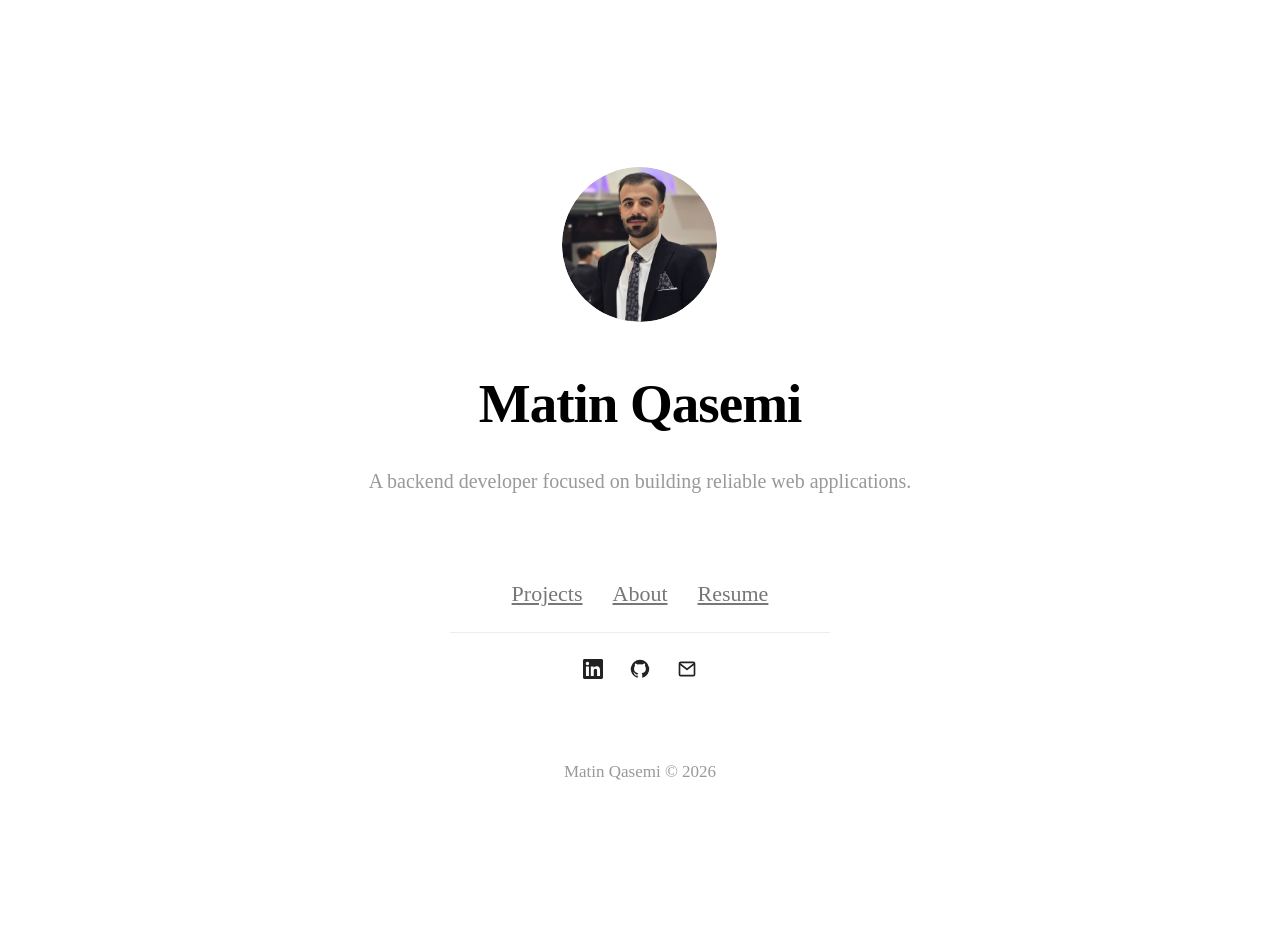
<file: index.html>
<!DOCTYPE html>
<html lang="en">

<head>
    <meta charset="UTF-8">
    <meta name="viewport" content="width=device-width, initial-scale=1.0">

    <meta name="description" content="Matin Qasemi - Backend Developer specializing in Python and Django.">

    <title>Matin Qasemi | Backend Developer</title>

    <link rel="stylesheet" href="assets/css/style.css">
</head>

<body>

    <div class="page-wrapper">


        <main class="home-page">

            <section class="home-profile">

                <a href="about.html" class="profile-link">
                    <img src="assets/images/matin.jpg" alt="Matin Qasemi" class="profile-image">
                </a>

                <h1>Matin Qasemi</h1>

                <h2>
                    A backend developer focused on building
                    reliable web applications.
                </h2>

            </section>

            <nav class="home-navigation">
                <a href="projects.html">Projects</a>
                <a href="about.html">About</a>
                <a href="resume.html">Resume</a>
            </nav>

            <div class="social-links">

                <a href="https://www.linkedin.com/in/matin-qasemi-81370b392" target="_blank" rel="noopener noreferrer"
                    aria-label="LinkedIn">
                    <svg viewBox="0 0 24 24" aria-hidden="true">
                        <path fill="currentColor"
                            d="M20.45 20.45h-3.56v-5.57c0-1.33-.03-3.04-1.85-3.04-1.85 0-2.13 1.45-2.13 2.94v5.67H9.35V8.99h3.42v1.56h.05c.48-.9 1.64-1.85 3.37-1.85 3.6 0 4.27 2.37 4.27 5.46v6.29ZM5.34 7.43a2.06 2.06 0 1 1 0-4.12 2.06 2.06 0 0 1 0 4.12ZM7.12 20.45H3.56V8.99h3.56v11.46ZM22.22 0H1.77C.79 0 0 .77 0 1.73v20.54C0 23.23.79 24 1.77 24h20.45c.98 0 1.78-.77 1.78-1.73V1.73C24 .77 23.2 0 22.22 0Z" />
                    </svg>
                </a>

                <a href="https://github.com/Mwtinqasemi" target="_blank" rel="noopener noreferrer" aria-label="GitHub">
                    <svg viewBox="0 0 24 24" aria-hidden="true">
                        <path fill="currentColor"
                            d="M12 .9a11.1 11.1 0 0 0-3.51 21.63c.55.1.76-.24.76-.54v-2.1c-3.1.67-3.76-1.32-3.76-1.32-.5-1.29-1.24-1.63-1.24-1.63-1.01-.69.08-.68.08-.68 1.12.08 1.71 1.15 1.71 1.15.99 1.7 2.59 1.21 3.22.92.1-.72.39-1.21.7-1.49-2.48-.28-5.09-1.24-5.09-5.51 0-1.22.44-2.21 1.15-2.99-.12-.28-.5-1.42.11-2.95 0 0 .94-.3 3.05 1.14a10.6 10.6 0 0 1 5.55 0c2.11-1.44 3.05-1.14 3.05-1.14.61 1.53.23 2.67.11 2.95.72.78 1.15 1.77 1.15 2.99 0 4.28-2.62 5.23-5.11 5.5.4.35.75 1.03.75 2.08v3.08c0 .3.2.65.77.54A11.1 11.1 0 0 0 12 .9Z" />
                    </svg>
                </a>

                <a href="mailto:YOUR_EMAIL@example.com" aria-label="Email">
                    <svg viewBox="0 0 24 24" aria-hidden="true">
                        <path fill="currentColor"
                            d="M2 5.5A2.5 2.5 0 0 1 4.5 3h15A2.5 2.5 0 0 1 22 5.5v13a2.5 2.5 0 0 1-2.5 2.5h-15A2.5 2.5 0 0 1 2 18.5v-13Zm2.2-.5 7.8 6.1L19.8 5H4.2Zm15.8 2.5-7.4 5.8a1 1 0 0 1-1.2 0L4 7.5v11c0 .28.22.5.5.5h15c.28 0 .5-.22.5-.5v-11Z" />
                    </svg>
                </a>

            </div>

            <footer class="home-footer">
                <p>Matin Qasemi © 2026</p>
            </footer>

        </main>


    </div>

</body>

</html>
</file>
<file: assets/css/style.css>
/* Home Page */

.home-page {
    min-height: calc(100vh - 70px);
    display: flex;
    flex-direction: column;
    align-items: center;
    justify-content: center;
    text-align: center;
    padding: 60px 0 30px;
}

.home-profile {
    display: flex;
    flex-direction: column;
    align-items: center;
}

.profile-link {
    display: block;
    width: 155px;
    height: 155px;
    border-radius: 50%;
    overflow: hidden;
}

.profile-image {
    width: 100%;
    height: 100%;
    object-fit: contain;
    object-position: center;
    border-radius: 50%;
    transform: none;
}

.home-profile h1 {
    margin-bottom: 10px;
    font-size: 55px;
    line-height: 1.3;
    font-weight: 700;
    letter-spacing: -1px;
}

.home-profile h2 {
    max-width: 550px;
    margin-bottom: 30px;
    color: #999999;
    font-size: 20px;
    line-height: 1.5;
    font-weight: 400;
}

.social-links {
    display: flex;
    justify-content: center;
    align-items: center;
    gap: 25px;
    margin-top: 25px;
}

.social-links a {
    display: flex;
    align-items: center;
    justify-content: center;
    width: 22px;
    height: 22px;
    color: #222222;
    transition: color 0.2s ease;
}

.social-links svg {
    display: block;
    width: 20px;
    height: 20px;
    fill: currentColor;
}

.social-links a:hover {
    color: #999999;
}

.home-navigation {
    display: flex;
    justify-content: center;
    gap: 30px;
    margin-top: 55px;
    padding-bottom: 25px;
    border-bottom: 1px solid #eeeeee;
    width: 100%;
    max-width: 380px;
}

.home-navigation a {
    color: #777777;
    font-size: 22px;
    transition: color 0.2s ease;
}

.home-navigation a:hover {
    color: #222222;
}

.home-footer {
    margin-top: 65px;
}

.home-footer p {
    color: #999999;
    font-size: 17px;
}

@media (max-width: 600px) {
    .home-profile h1 {
        font-size: 42px;
    }

    .home-profile h2 {
        font-size: 20px;
    }

    .home-navigation {
        gap: 22px;
    }

    .home-navigation a {
        font-size: 22px;
    }
}


/* About Page */

.about-page {
    max-width: 760px;
    margin: 0 auto;
    padding: 10px 0;
}

.about-intro {
    margin-bottom: 15px;
}

.about-intro h1 {
    font-size: 38px;
    font-weight: 600;
}

.about-section {
    margin-bottom: 45px;
}

.about-section h2 {
    margin-bottom: 18px;
    font-size: 23px;
    font-weight: 600;
    line-height: 1.4;
}

.about-section p {
    margin-bottom: 18px;
    color: #666666;
    font-size: 16px;
    line-height: 1.9;
}

.about-highlight {
    margin: 22px 0;
    padding-left: 16px;
    border-left: 2px solid #dddddd;
    color: #777777;
    font-size: 15px;
    line-height: 1.8;
}

.about-highlight strong {
    color: #333333;
}

.about-image {
    display: block;
    width: 100%;
    height: auto;
    margin-top: 22px;
    border-radius: 3px;
}

.page-footer {
    padding: 25px 0;
    text-align: center;
}

.page-footer p {
    color: #999999;
    font-size: 17px;
}

.first-code-image {
    max-width: 300px;
}

/* Internal Pages Header */

.page-header {
    display: flex;
    justify-content: space-between;
    align-items: center;
    width: 100%;
    padding: 10px 0;
    border-bottom: 1px solid #eeeeee;
}

.site-name {
    color: #222222;
    font-size: 20px;
    font-weight: 600;
}

.page-navigation {
    display: flex;
    align-items: center;
    gap: 28px;
}

.page-navigation a {
    color: #777777;
    font-size: 15px;
    transition: color 0.2s ease;
}

.page-navigation a:hover,
.page-navigation a.active {
    color: #222222;
}

@media (max-width: 600px) {

    .page-header {
        flex-direction: column;
        gap: 20px;
    }

    .page-navigation {
        gap: 18px;
        flex-wrap: wrap;
        justify-content: center;
    }

}

@media (max-width: 600px) {

    .about-page {
        padding: 10px 0;
    }

    .about-intro h1 {
        font-size: 32px;
    }

    .about-section h2 {
        font-size: 20px;
    }

    .about-section p {
        font-size: 15px;
    }

}

.text-link {
    color: #333333;
    text-decoration: underline;
    text-decoration-color: #cccccc;
    text-underline-offset: 3px;
    transition: color 0.2s ease;
}

.text-link:hover {
    color: #888888;
}


/* Projects Page */

.projects-page {
    max-width: 850px;
    margin: 0 auto;
    padding: 5px 0;
}

.projects-intro {
    margin-bottom: 55px;
}

.projects-intro h1 {
    margin-bottom: 18px;
    font-size: 38px;
    font-weight: 600;
}

.projects-intro p {
    max-width: 650px;
    color: #666666;
    font-size: 16px;
    line-height: 1.9;
}

/* Featured Projects */

.featured-projects,
.other-projects {
    margin-bottom: 60px;
}

.featured-projects>h2,
.other-projects>h2 {
    margin-bottom: 30px;
    font-size: 25px;
    font-weight: 600;
}

.project-item {
    margin-bottom: 50px;
}

.project-image {
    display: block;
    width: 100%;
    height: auto;
    margin-bottom: 22px;
    border-radius: 3px;
}

.project-content h3,
.other-project-item h3 {
    margin-bottom: 14px;
    font-size: 21px;
    font-weight: 600;
}

.project-content p,
.other-project-item p {
    margin-bottom: 16px;
    color: #666666;
    font-size: 16px;
    line-height: 1.9;
}

.project-tech {
    color: #999999 !important;
    font-size: 14px !important;
}

/* Project Links */

.project-links {
    display: flex;
    gap: 25px;
    margin-top: 20px;
}

.project-links a,
.project-source-link {
    color: #333333;
    font-size: 14px;
    text-decoration: underline;
    text-decoration-color: #cccccc;
    text-underline-offset: 4px;
    transition: color 0.2s ease;
}

.project-links a:hover,
.project-source-link:hover {
    color: #888888;
}

/* Other Projects */

.other-project-item {
    margin-bottom: 35px;
    padding-bottom: 30px;
    border-bottom: 1px solid #eeeeee;
}

.other-project-item:last-child {
    border-bottom: none;
}

.project-source-link {
    display: inline-block;
    margin-top: 3px;
}

/* Responsive */

@media (max-width: 600px) {

    .projects-page {
        padding: 5px 0;
    }

    .projects-intro h1 {
        font-size: 32px;
    }

    .featured-projects>h2,
    .other-projects>h2 {
        font-size: 22px;
    }

    .project-content h3,
    .other-project-item h3 {
        font-size: 19px;
    }

    .project-content p,
    .other-project-item p {
        font-size: 15px;
    }

}

/* Separators Between Projects */

.project-item {
    padding-bottom: 35px;
    border-bottom: 1px solid #eeeeee;
}

.project-item:last-child {
    border-bottom: none;
}

.other-project-item {
    border-bottom: 1px solid #eeeeee;
}


/* Resume Page */

.resume-page {
    max-width: 850px;
    margin: 0 auto;
    padding: 5px 0;
}

.resume-intro {
    display: flex;
    justify-content: space-between;
    align-items: center;
    gap: 25px;
    margin-bottom: 55px;
}

.resume-intro h1 {
    margin-bottom: 18px;
    font-size: 38px;
    font-weight: 600;
}

.resume-intro p {
    max-width: 600px;
    color: #666666;
    font-size: 16px;
    line-height: 1.9;
}

.resume-download {
    flex-shrink: 0;
    padding: 11px 18px;
    border: 1px solid #dddddd;
    color: #333333;
    font-size: 14px;
    transition: all 0.2s ease;
}

.resume-download:hover {
    background-color: #333333;
    border-color: #333333;
    color: #ffffff;
}

/* Resume Sections */

.resume-section {
    margin-bottom: 45px;
}

.resume-section>h2 {
    margin-bottom: 25px;
    font-size: 23px;
    font-weight: 600;
}

.resume-section>p {
    color: #666666;
    font-size: 16px;
    line-height: 1.9;
}

/* Technical Skills */

.skills-list {
    display: grid;
    grid-template-columns: repeat(2, 1fr);
    gap: 25px 35px;
}

.skill-item h3 {
    margin-bottom: 8px;
    font-size: 16px;
    font-weight: 600;
}

.skill-item p {
    color: #777777;
    font-size: 15px;
    line-height: 1.8;
}

/* Experience, Education & Achievements */

.resume-item {
    margin-bottom: 30px;
    padding-bottom: 25px;
    border-bottom: 1px solid #eeeeee;
}

.resume-item:last-child {
    margin-bottom: 0;
    padding-bottom: 0;
    border-bottom: none;
}

.resume-item-heading {
    display: flex;
    justify-content: space-between;
    align-items: baseline;
    gap: 20px;
    margin-bottom: 12px;
}

.resume-item-heading h3 {
    font-size: 17px;
    font-weight: 600;
}

.resume-item-heading span {
    flex-shrink: 0;
    color: #999999;
    font-size: 14px;
}

.resume-item>p {
    color: #666666;
    font-size: 15px;
    line-height: 1.9;
}

/* Responsive */

@media (max-width: 600px) {

    .resume-page {
        padding: 0px 0;
    }

    .resume-intro {
        flex-direction: column;
        align-items: flex-start;
        gap: 20px;
    }

    .resume-intro h1 {
        font-size: 32px;
    }

    .resume-section>h2 {
        font-size: 21px;
    }

    .skills-list {
        grid-template-columns: 1fr;
        gap: 20px;
    }

    .resume-item-heading {
        flex-direction: column;
        gap: 6px;
    }

}
</file>
